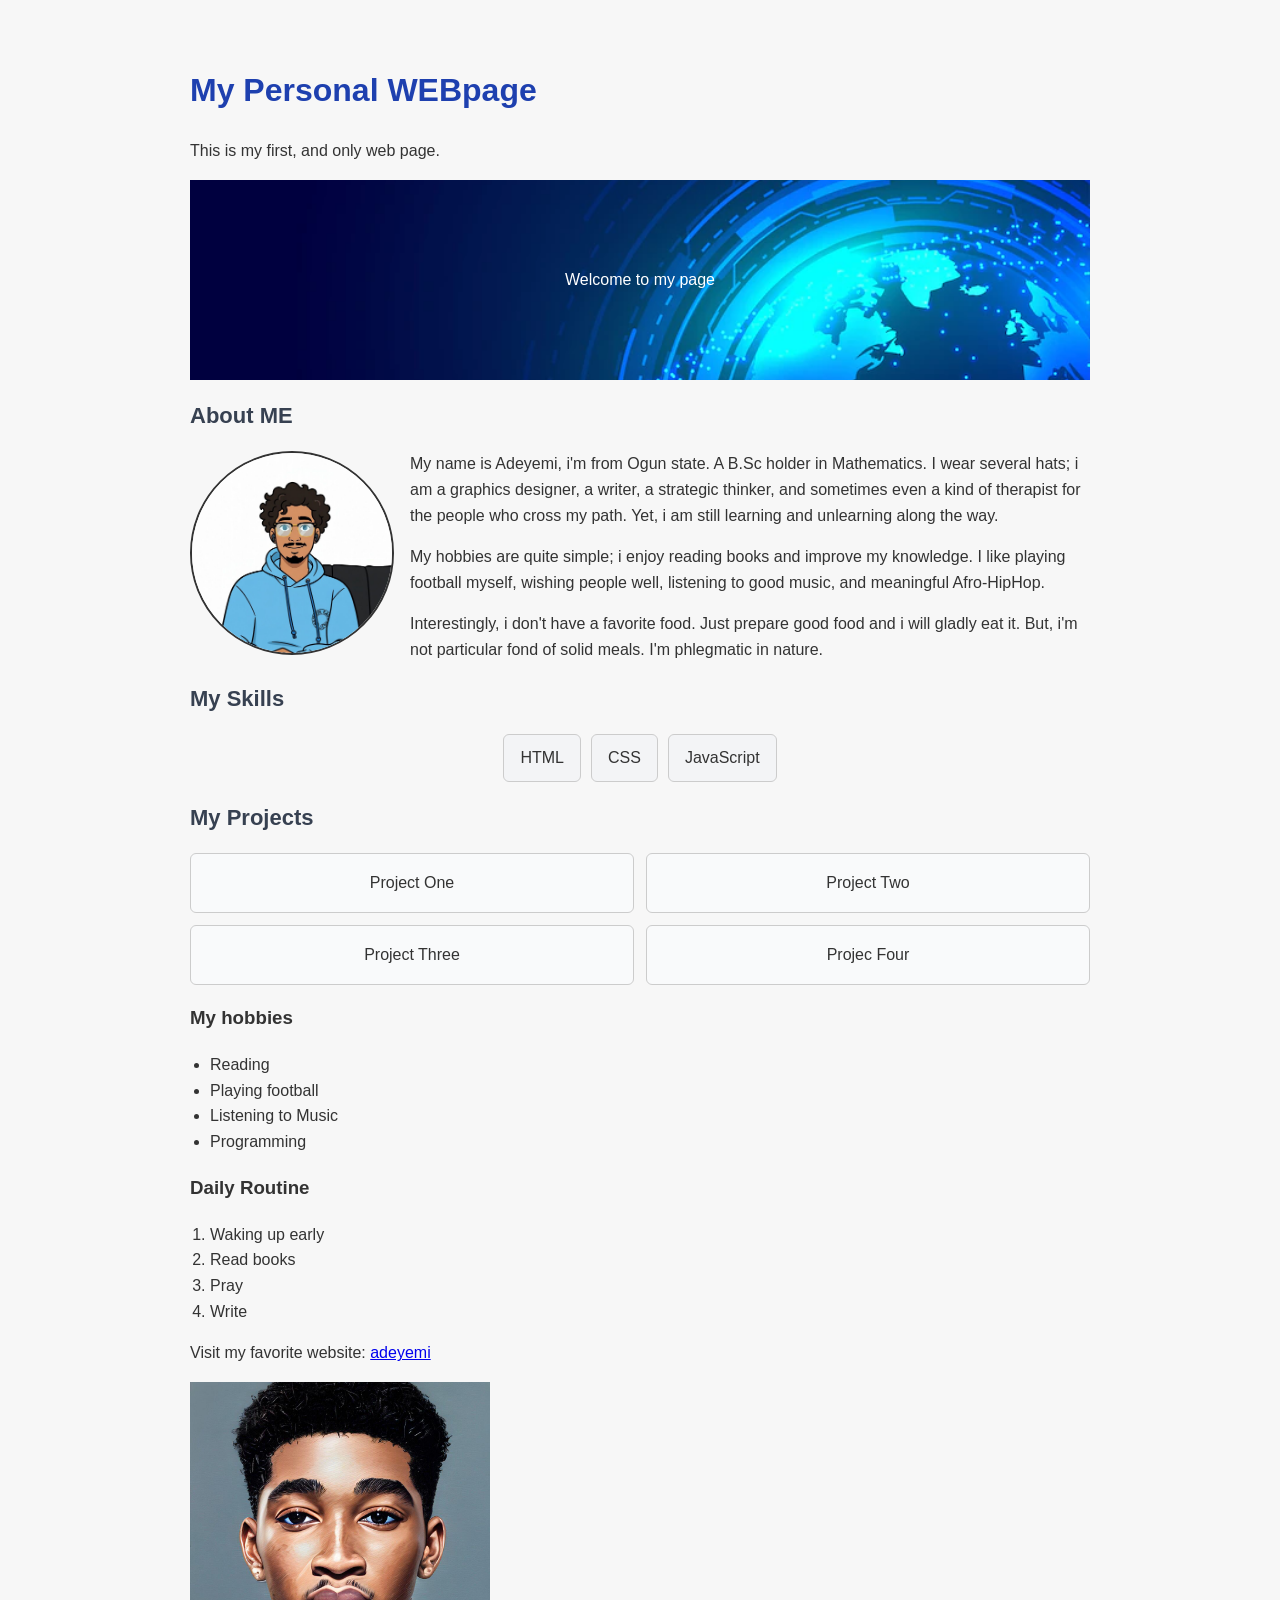
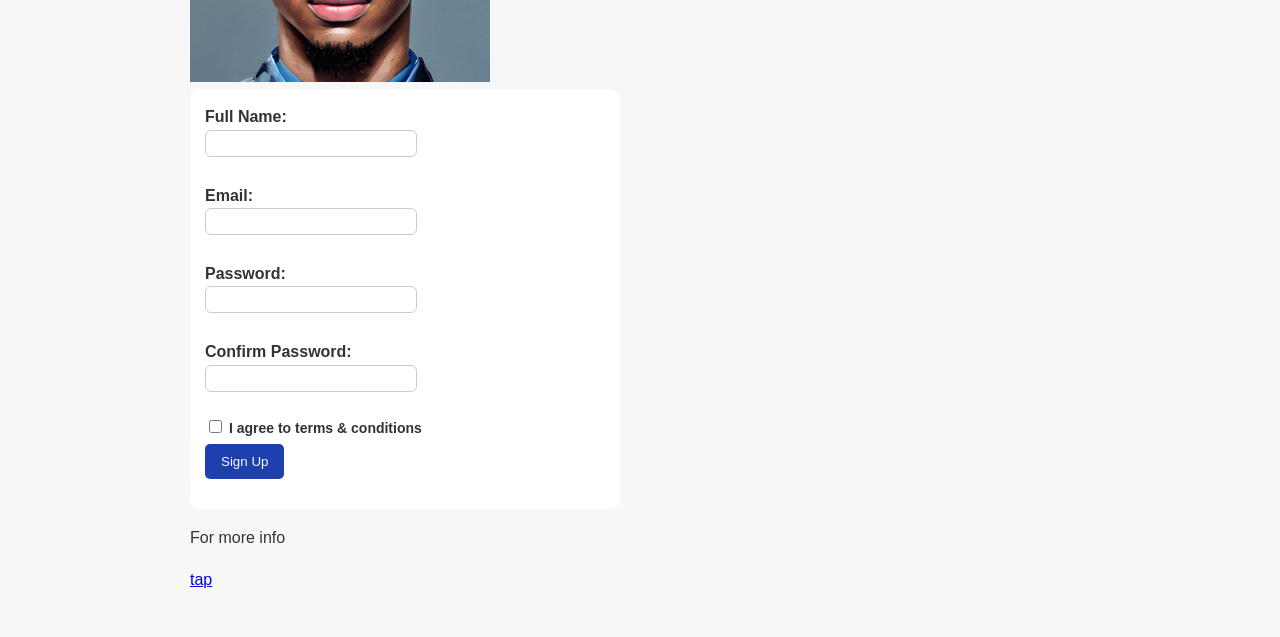
<file: index.html>
<!DOCTYPE html>
<html lang="en">
<head>
    <link rel="stylesheet" href="style.css" />
    <meta charset="UTF-8">
    <meta name="viewport" content="width=device-width, initial-scale=1.0">
    <title>My First Page</title>
</head>
<body>
<div class="container">
<h1>My Personal WEBpage</h1>
<p>This is my first, and only web page.</p>
<div class="banner">Welcome to my page</div>
<h2>About ME</h2>
<a href="page1.html">
<img src="myprofilepic.jpeg" alt="My profile picture" class="profile-img"/>
</a>
<p>My name is Adeyemi, i'm from Ogun state. A B.Sc holder in Mathematics. I wear several hats; i am a graphics designer, a writer, a strategic thinker, and sometimes even a kind of therapist for the people who cross my path. Yet, i am still learning and unlearning along the way.</p>
<p>My hobbies are quite simple; i enjoy reading books and improve my knowledge. I like playing football myself, wishing people well, listening to good music, and meaningful Afro-HipHop.</p>
<p>Interestingly, i don't have a favorite food. Just prepare good food and i will gladly eat it. But, i'm not particular fond of solid meals. I'm phlegmatic in nature.</p>
</p>
<h2>My Skills</h2>
<div class="skills">
<div class="skill">HTML</div>
<div class="skill">CSS</div>
<div class="skill">JavaScript</div>
</div>
<h2>My Projects</h2>
<div class="projects">
<div class="project">Project One</div>
<div class="project">Project Two</div>
<div class="project">Project Three</div>
<div class="project">Projec Four</div>
</div>
<h3>My hobbies</h3>
<ul>
<li>Reading</li>
<li>Playing football</li>
<li>Listening to Music</li>
<li>Programming</li>
</ul>
<h3>Daily Routine</h3>
<ol>
<li>Waking up early</li>
<li>Read books</li>
<li>Pray</li>
<li>Write</li>
</ol>
<p>Visit my favorite website:
    <a  href="https:wwww.adeyemi.org">adeyemi</a>
</p>
<img src="mine1.jpeg" alt="random picture from my file" />
<!-- NEW SIGN UP FORM -->
    <form action="/signup" method="POST">

        <label for="name">Full Name:</label><br>
        <input type="text" id="name" name="name" required><br/><br/>

        <label for="email2">Email:</label><br>
        <input type="email" id="email2" name="email" required><br><br>

        <label for="password2">Password:</label><br>
        <input type="password" id="password2" name="password" required><br><br>

        <label for="confirm">Confirm Password:</label><br>
        <input type="password" id="confirm" name="confirm_password" required><br><br>

        <div class="options">
            <label>
                <input type="checkbox" required> I agree to terms & conditions
            </label>
        </div>

        <button type="submit">Sign Up</button>

    </form>
<p>For more info</p>
<a href="page1.html">tap</a>
</div>
<script src="script.js"></script>
</body>
</html>
</file>
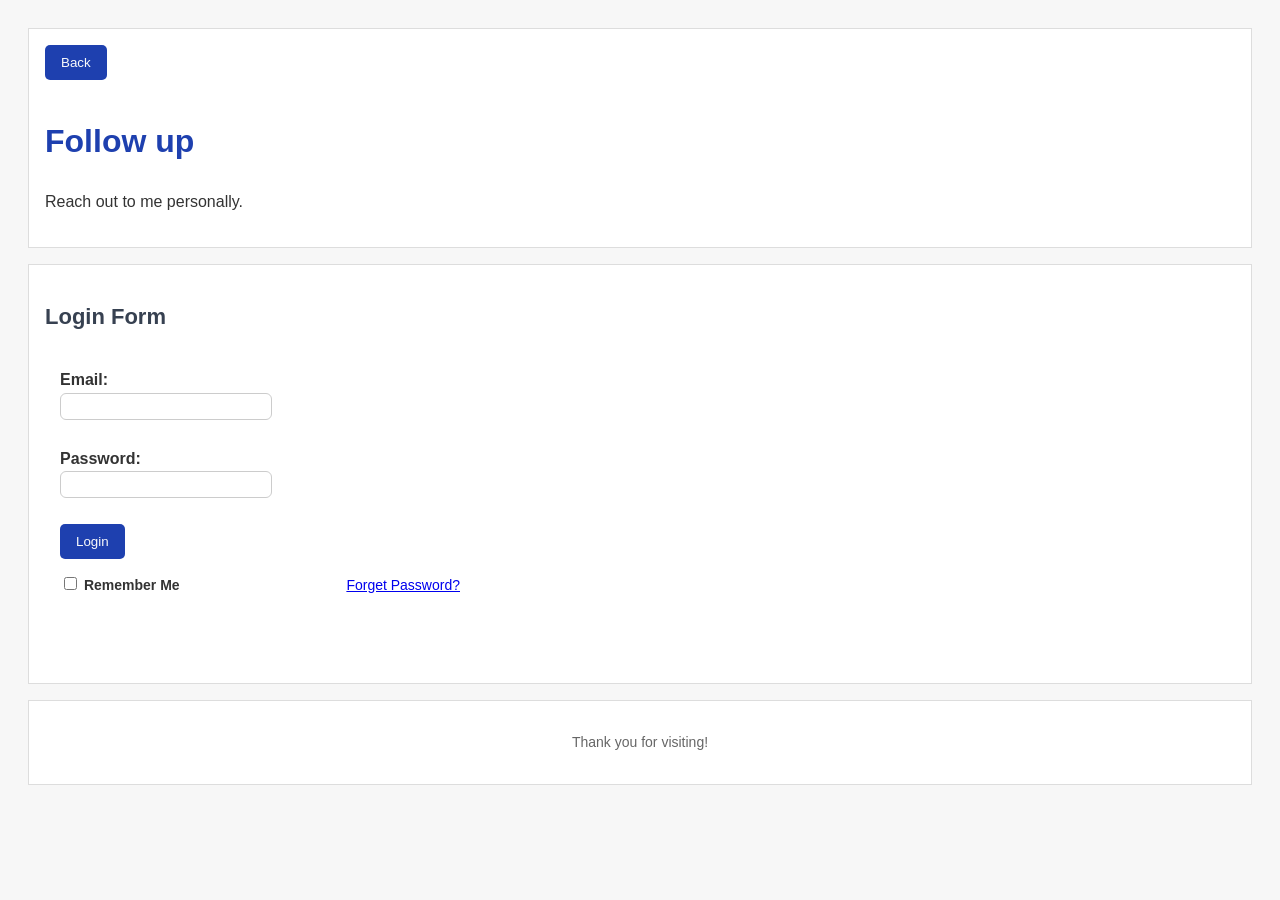
<file: page1.html>
<!DOCTYPE html>
<html lang="en">
<head>
    <meta charset="UTF-8">
    <meta name="viewport" content="width=device-width, initial-scale=1.0">
    <title>Document</title>
    <link rel="stylesheet" href="style.css" />
</head>
<body>

<header>
    <a href="index.html">
        <button  type="submit">Back</button> 
    </a>

    <h1>Follow up</h1>
    <P>Reach out to me personally.</P>
</header>

<main>
    <h2>Login Form</h2>

    <form action="/login" method="POST">

        <label for="email">Email:</label><br>
        <input type="email" id="email" name="email" required><br/><br/>

        <label for="password">Password:</label><br>
        <input type="password" id="password" name="password" required><br><br>
        
        <button  type="submit">Login</button>

        <!-- Remember Me Checkbox Added -->
        <div class="options">
            <label>
                <input type="checkbox" name="remember"> Remember Me
            </label>
            <a href="forget password">Forget Password?</a>
        </div>
        <br><br>

</main>

<footer>
    <p>Thank you for visiting!</p>
</footer>

</body>
</html>
</file>
<file: style.css>
body {
    font-family: Arial, sans-serif;
    font-size: 16px;
    line-height: 1.6;
    background-color:#f7f7f7;
    color: #333;
    padding: 20px;
}
 h1 {
    color: #1e40af;
    font-size: 32px;
    font-weight: 700;
    text-align: left;
}
h2 {
    color: #374151;
    font-size: 22px;
    font-weight: 600;
}
p  {
    line-height: 1.6;
}
u1 {
    font-size: 16px;
    margin-top: 10px;
}  
header, main, footer {
background-color: white;
border: 1px solid #ddd;
padding: 16px;
margin-bottom: 16px;
}
ul, ol {
    padding-left: 20px;
}   
footer {
    text-align: center;
    font-size: 14px;
    color: #666;
}
.skills {
    display: flex;
    gap: 10px;
    justify-content: center;
}
.skill {
    padding: 10px 16px;
    border: 1px solid #ccc;
    background-color: #f3f4f6;
    border-radius: 6px;
    text-align: center;
}
.profile-img {
    width: 200px;
    height: 200px;
    max-width: 100%;
    border-radius: 50%;
    object-fit: cover;
    border: 2px solid #333;
    float: left;
    margin-right: 16px;
}
.banner {
    background-image: url("global-earth.webp");
    background-size: cover;
    background-position: center;
    height: 200px;
    color: white;
    display: flex;
    align-items: center;
    justify-content: center;
}
.profile-img:hover {
    border-color: #1e40af;
    transform: scale(1.05);
    transition: 0.2s;
}
.banner:hover {
    opacity: 0.9;
}
.projects {
    display: grid;
    grid-template-columns: repeat(2, 1fr);
    gap: 12px;
}
.project {
    padding: 16px;
    border: 1px solid #ccc;
    background-color: #f9fafb;
    text-align: center;
    border-radius: 6px;
}
.container {
    max-width: 900px;
    margin: 0 auto;
    padding: 16px;
}
@media (max-width:600px) {
    .skills {
        flex-direction: column;
        align-items: stretch;
    }

    .projects {
        grid-template-columns: 1 fr;
    }

    body {
        font-size: 14px;
    }
}
button {
    background-color: #1e40af;
    color: #f9fafb;
    padding: 10px 16px;
    border: none;
    border-radius: 5px;
}
button:hover {
    background-color: #374151;
}
img {
    width: 300px;
    height: auto;
    float: center;
}
form {
    max-width: 400px;
    margin: left;
    padding: 15px;
    background: white;
    border-radius: 10px;
}
label {
    font-weight: bold;
}
input[type="email"],
input[type="password"],
input[type="text"] {
    width: 50%;
    padding: 5px;
    margin-top: 0px;
    margin-bottom: 0px;
    border: 1px solid #ccc;
    border-radius: 6px;
}

input:focus {
    outline: none;
    border-color: #1e40af;
    box-shadow: 0 0 5px rgba(30, 64, 175, 0.3);
}
.options {
    display: flex;
    justify-content: space-between;
    align-items: center;
    margin-bottom: 5px;
    font-size: 14px;
}
button {
    margin-bottom: 15px;
}
</file>
